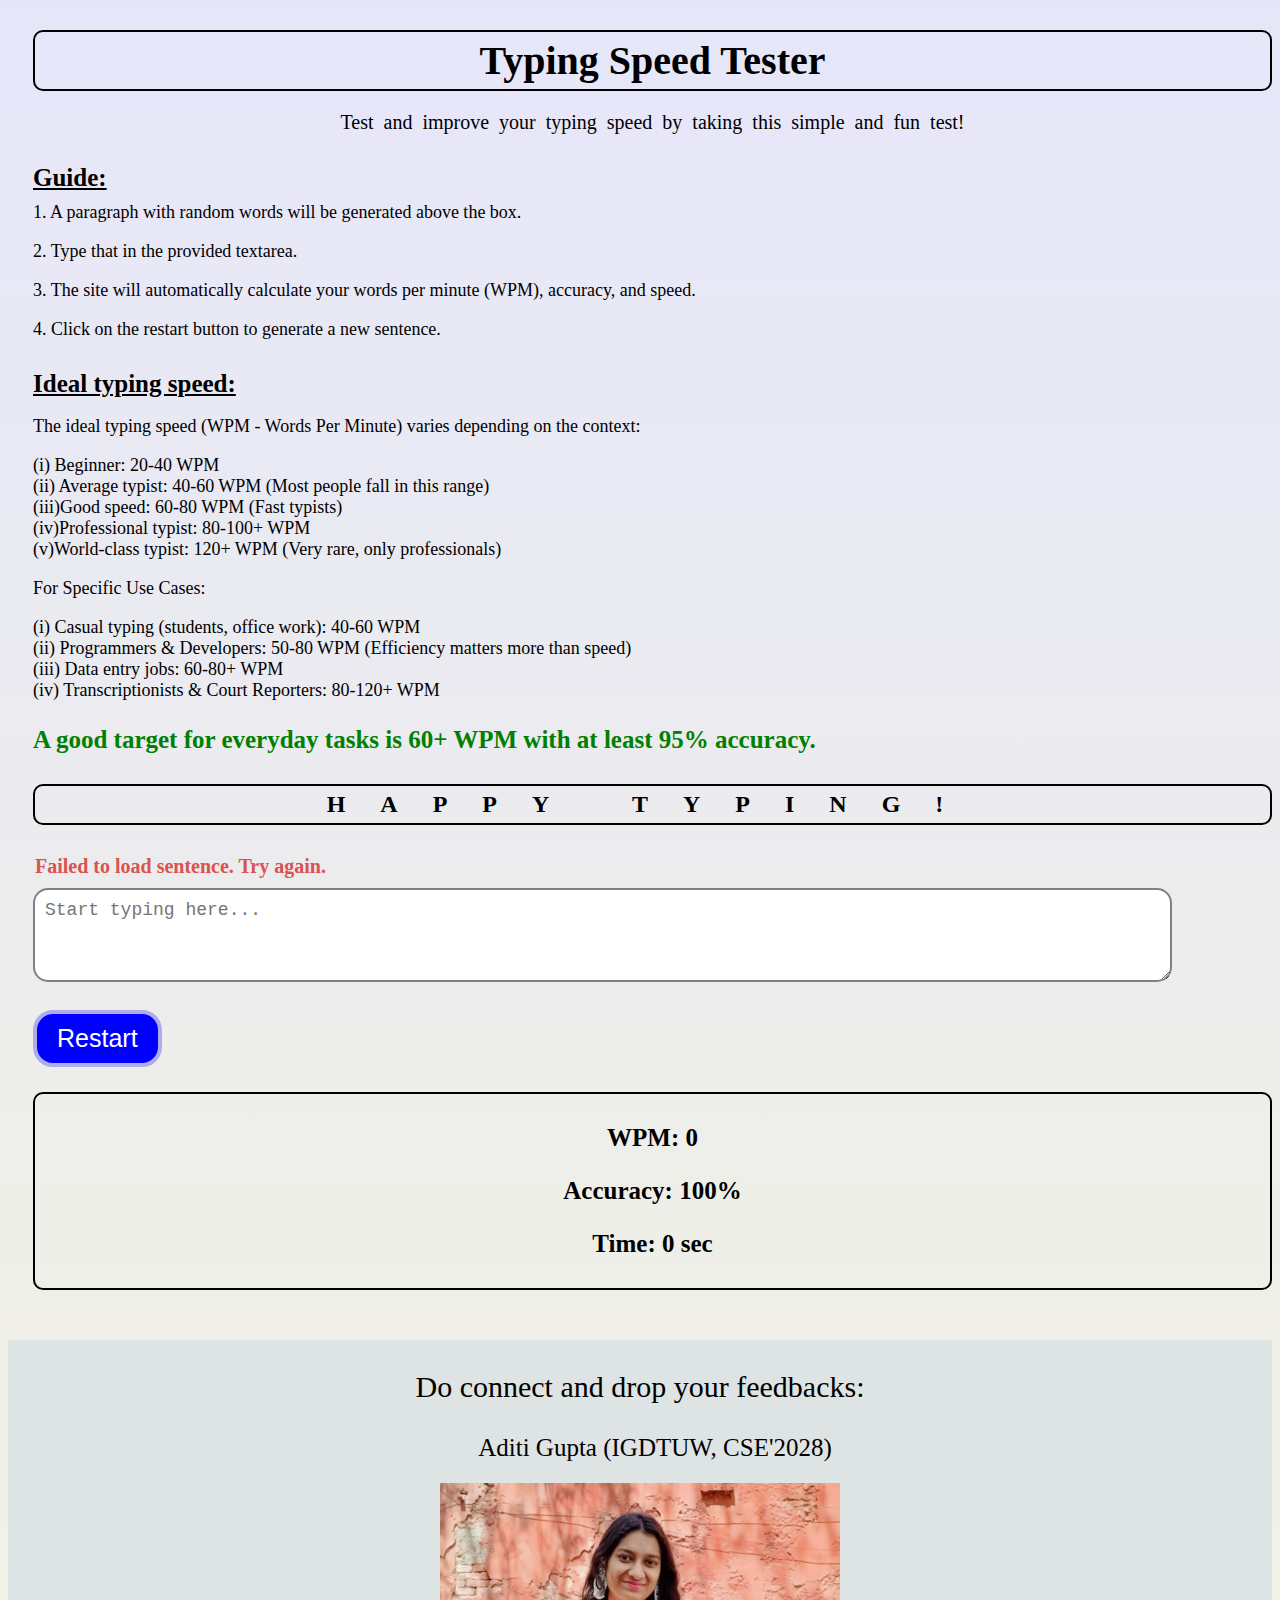
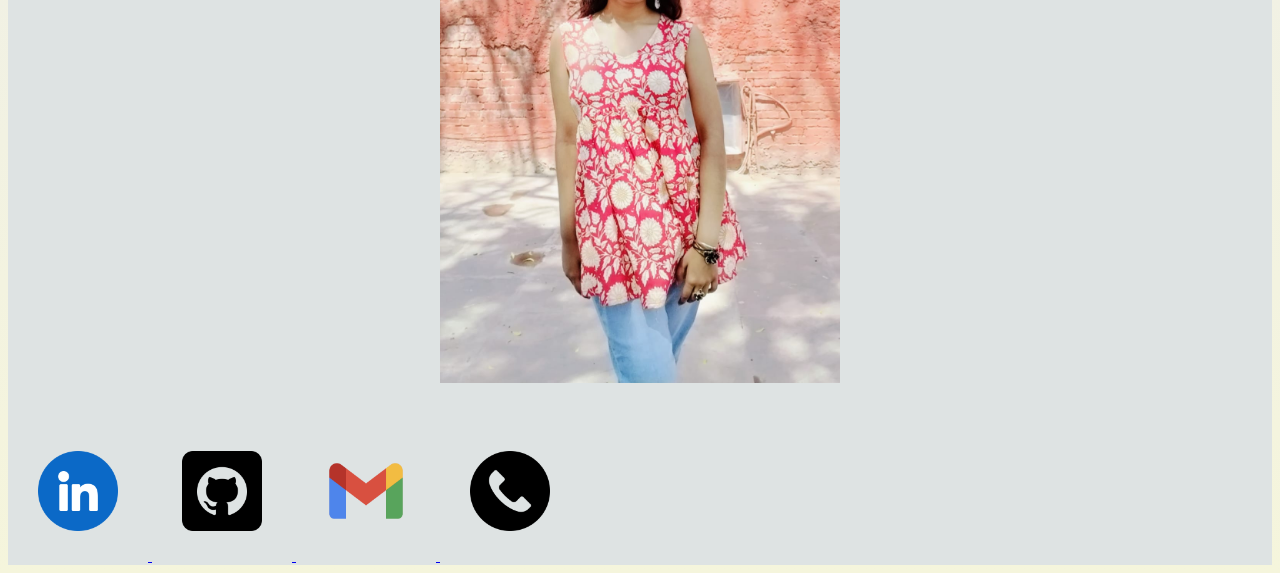
<file: index.html>
<!DOCTYPE html>
<html lang="en">
<head>
    <meta charset="UTF-8">
    <meta name="viewport" content="width=device-width, initial-scale=1.0">
    <title>Typing Speed Tester</title>
    <link rel="stylesheet" href="tt.css">
    <link rel="stylesheet" href="https://cdnjs.cloudflare.com/ajax/libs/font-awesome/6.0.0/css/all.min.css">
</head>
<body>

    <div class="container">
        <h1>Typing Speed Tester</h1>
        <p id="p1">Test and improve your typing speed by taking this simple and fun test!</p>

        <div class="guide">
            <h3><strong>Guide:</strong></h3>
            <p class="paras">1. A paragraph with random words will be generated above the box.</p>
            <p class="paras">2. Type that in the provided textarea.</p>
            <p class="paras">3. The site will automatically calculate your words per minute (WPM), accuracy, and speed.</p>
            <p class="paras">4. Click on the restart button to generate a new sentence.</p>
       </div>

       <div id="ideal">
            <h3><strong>Ideal typing speed:</strong></h3>
         <p id="p_ideal">The ideal typing speed (WPM - Words Per Minute) varies depending on the context: <p>
             <p class="content">   (i) Beginner: 20-40 WPM <br>
                (ii) Average typist: 40-60 WPM (Most people fall in this range) <br> 
                (iii)Good speed: 60-80 WPM (Fast typists) <br>
                (iv)Professional typist: 80-100+ WPM <br>
               (v)World-class typist: 120+ WPM (Very rare, only professionals) </p>
                   
              <p>For Specific Use Cases: </p>
           <p class="content"> (i)  Casual typing (students, office work): 40-60 WPM <br>
            (ii) Programmers & Developers: 50-80 WPM (Efficiency matters more than speed) <br>
            (iii)  Data entry jobs: 60-80+ WPM <br>
            (iv) Transcriptionists & Court Reporters: 80-120+ WPM </p>    
                
              <p id="good"><b>A good target for everyday tasks is 60+ WPM with at least 95% accuracy. </b></p>
        </div>

        <h2 id="typing-text">HAPPY TYPING!</h2>

        <p id="quote">Loading...</p> <!-- Sentence to type -->
        <textarea id="input-box" placeholder="Start typing here..."></textarea>
        <br>
        <button id="restart-btn">Restart</button>

        <div class="results">
            <p><b>WPM: <span id="wpm">0</span></b></p>
            <p><b>Accuracy: <span id="accuracy">100</span>%</b></p>
            <p><b>Time: <span id="time">0</span> sec</b></p>
        </div>
    </div>

    <footer id="your-container">
        <p  id="p2">Do connect and drop your feedbacks:</p>
        <p id="p_me">Aditi Gupta (IGDTUW, CSE'2028)</p>
        <a href="https://www.linkedin.com/feed/" target="_blank">  
            <img src="icons/WhatsApp Image 2025-03-24 at 1.44.19 AM.jpeg" id="me" class="icon"> <br>
            <a href="https://www.linkedin.com/feed/" target="_blank">
            <img src="icons/linkedin.png" alt="LinkedIn" class="icon">
        </a> 
        <a href="https://github.com/AditiGupta-tech" target="_blank">
            <img src="icons/github.png" alt="GitHub" class="icon">
        </a> 
        <a href="mailto:aditig135@gmail.com">
            <img src="icons/communication.png" alt="Email" class="icon">
        </a> 
        <a href="tel:+917011551721">
            <img src="icons/phone-call.png" alt="Phone" class="icon">
        </a>
    </footer>

    <script src="tt.js"></script>
</body>
</html>
</file>
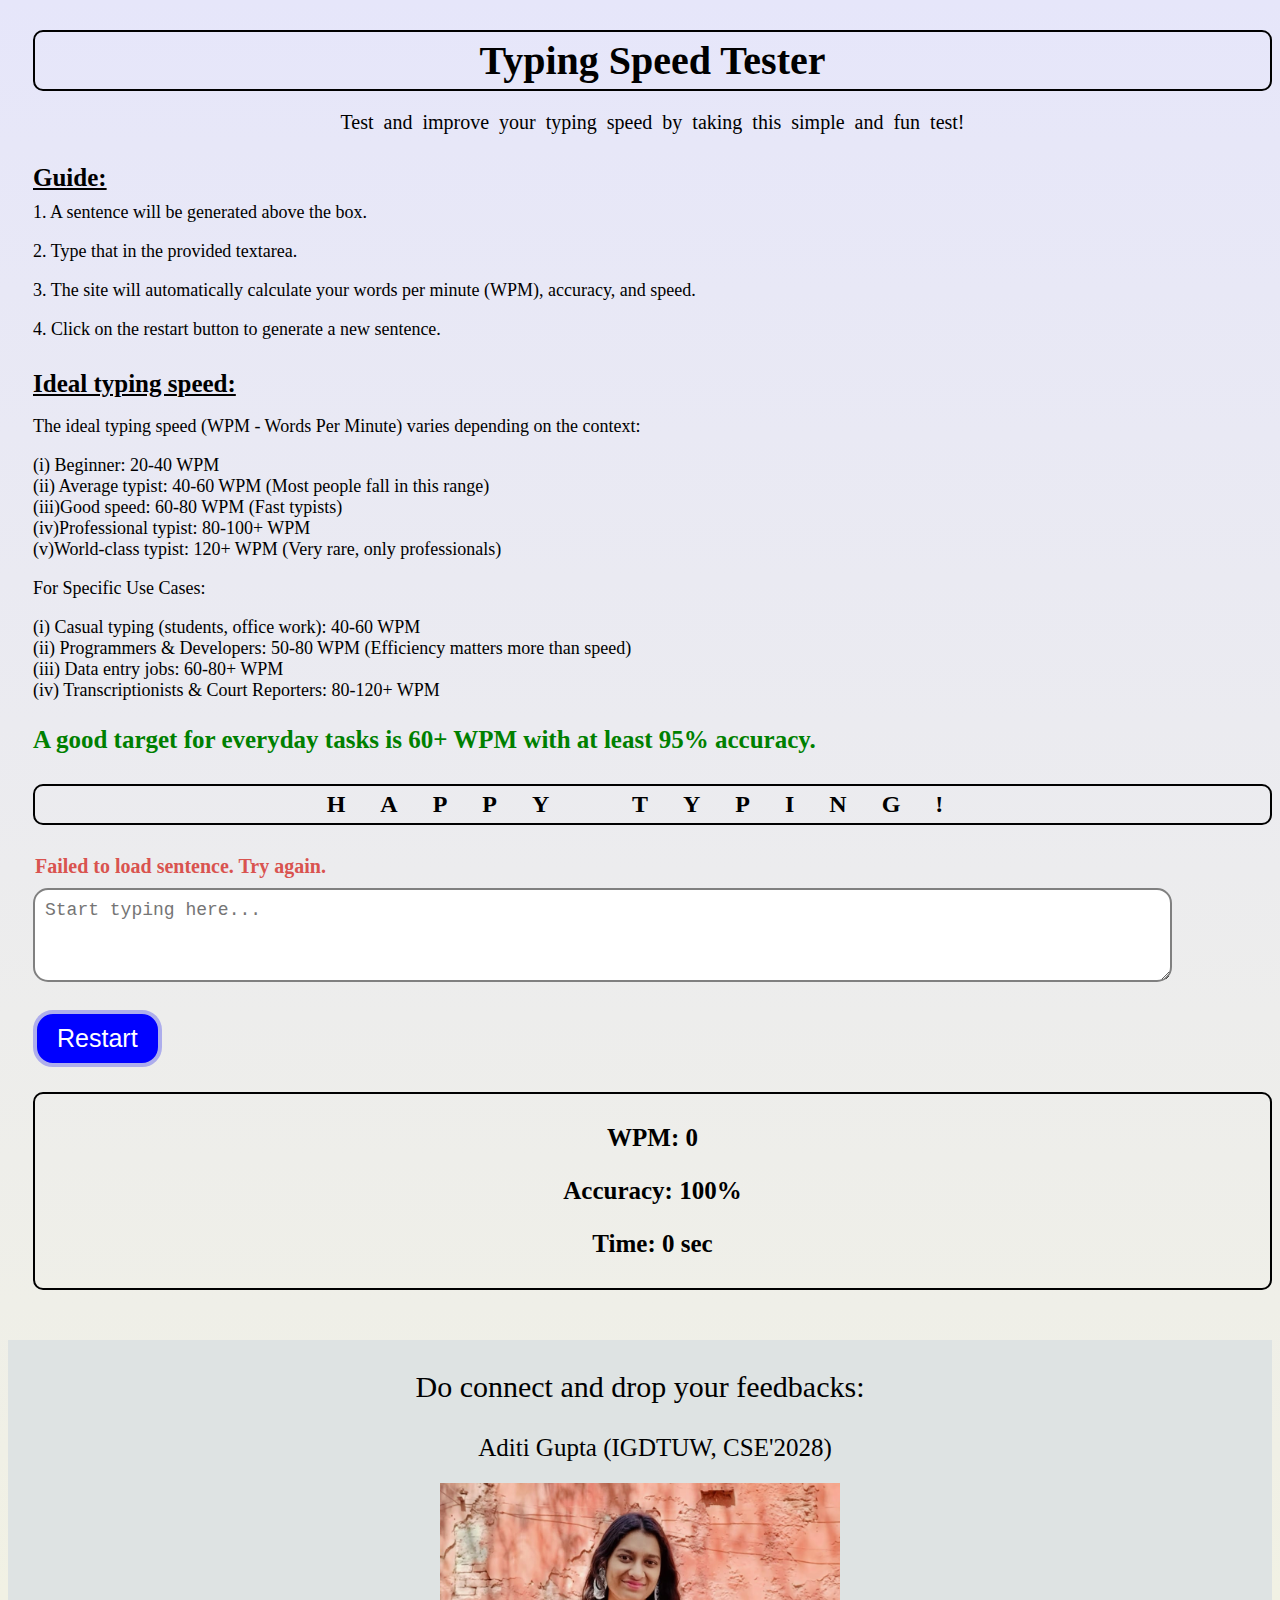
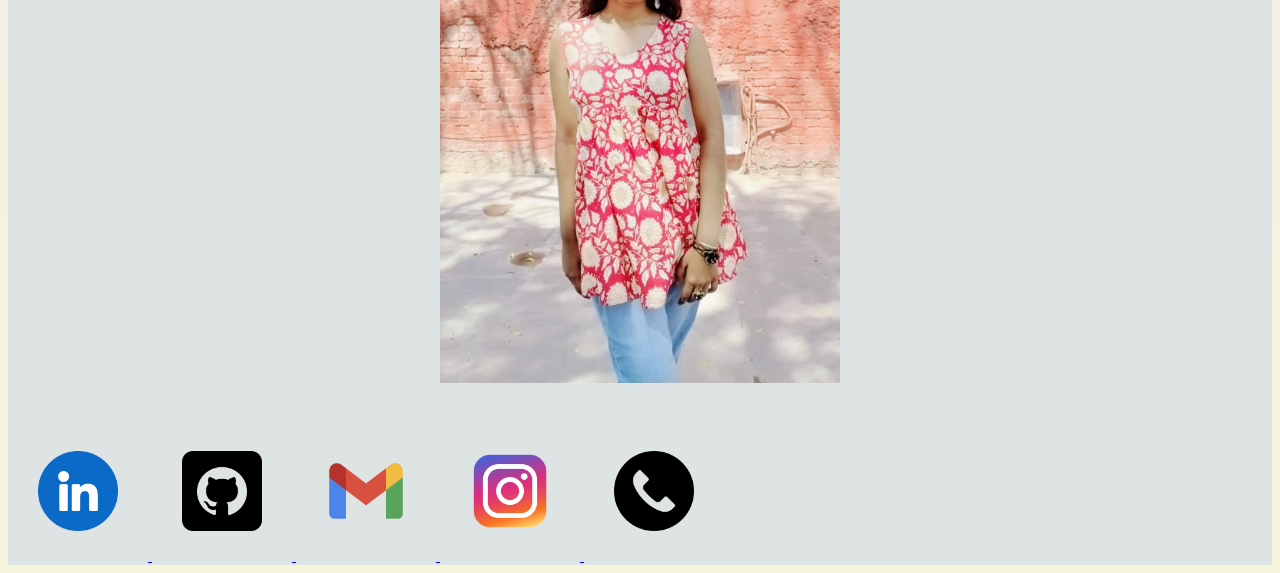
<file: tt.html>
<!DOCTYPE html>
<html lang="en">
<head>
    <meta charset="UTF-8">
    <meta name="viewport" content="width=device-width, initial-scale=1.0">
    <title>Typing Speed Tester</title>
    <link rel="stylesheet" href="tt.css">
    <link rel="stylesheet" href="https://cdnjs.cloudflare.com/ajax/libs/font-awesome/6.0.0/css/all.min.css">
</head>
<body>

    <div class="container">
        <h1>Typing Speed Tester</h1>
        <p id="p1">Test and improve your typing speed by taking this simple and fun test!</p>

        <div class="guide">
            <h3><strong>Guide:</strong></h3>
            <p class="paras">1. A sentence will be generated above the box.</p>
            <p class="paras">2. Type that in the provided textarea.</p>
            <p class="paras">3. The site will automatically calculate your words per minute (WPM), accuracy, and speed.</p>
            <p class="paras">4. Click on the restart button to generate a new sentence.</p>
       </div>

       <div id="ideal">
            <h3><strong>Ideal typing speed:</strong></h3>
         <p id="p_ideal">The ideal typing speed (WPM - Words Per Minute) varies depending on the context: <p>
             <p class="content">   (i) Beginner: 20-40 WPM <br>
                (ii) Average typist: 40-60 WPM (Most people fall in this range) <br> 
                (iii)Good speed: 60-80 WPM (Fast typists) <br>
                (iv)Professional typist: 80-100+ WPM <br>
               (v)World-class typist: 120+ WPM (Very rare, only professionals) </p>
                   
              <p>For Specific Use Cases: </p>
           <p class="content"> (i)  Casual typing (students, office work): 40-60 WPM <br>
            (ii) Programmers & Developers: 50-80 WPM (Efficiency matters more than speed) <br>
            (iii)  Data entry jobs: 60-80+ WPM <br>
            (iv) Transcriptionists & Court Reporters: 80-120+ WPM </p>    
                
              <p id="good"><b>A good target for everyday tasks is 60+ WPM with at least 95% accuracy. </b></p>
        </div>

        <h2 id="typing-text">HAPPY TYPING!</h2>

        <p id="quote">Loading...</p> <!-- Sentence to type -->
        <textarea id="input-box" placeholder="Start typing here..."></textarea>
        <br>
        <button id="restart-btn">Restart</button>

        <div class="results">
            <p><b>WPM: <span id="wpm">0</span></b></p>
            <p><b>Accuracy: <span id="accuracy">100</span>%</b></p>
            <p><b>Time: <span id="time">0</span> sec</b></p>
        </div>
    </div>

    <footer>
        <p  id="p2">Do connect and drop your feedbacks:</p>
        <p id="p_me">Aditi Gupta (IGDTUW, CSE'2028)</p>
        <a href="https://www.linkedin.com/feed/" target="_blank">  
            <img src="icons/WhatsApp Image 2025-03-24 at 1.44.19 AM.jpeg" id="me" class="icon"> <br>
            <a href="https://www.linkedin.com/feed/" target="_blank">
            <img src="icons/linkedin.png" alt="LinkedIn" class="icon">
        </a> 
        <a href="https://github.com/AditiGupta-tech" target="_blank">
            <img src="icons/github.png" alt="GitHub" class="icon">
        </a> 
        <a href="mailto:aditig135@gmail.com">
            <img src="icons/communication.png" alt="Email" class="icon">
        </a>
        <a href="https://www.instagram.com/kabhikabhi_adiiti/" target="_blank">
            <img src="icons/instagram.png" alt="Instagram" class="icon">
        </a> 
        <a href="tel:+917011551721">
            <img src="icons/phone-call.png" alt="Phone" class="icon">
        </a>
    </footer>

    <script src="tt.js"></script>
</body>
</html>
</file>
<file: tt.css>
body {
   background-image: linear-gradient(lavender, beige);
}

h1 {
    text-align: center;
    font-size: 40px;
    font-weight: 5000px;
    margin-bottom: 1px;
    border: 2px solid;
    border-width: 100%;
    border-radius: 10px;
    padding: 5px;
}

#p1 {
    text-align: center;
    font-size: 20px;
    word-spacing: 5px;
}

.container {
    margin-top: 30px;
     margin-left: 25px;
}

h3 {
    margin-top: 30px;
    margin-bottom: 4px;
    font-size: 25px;
    text-align: left;
    text-decoration: underline;
}

.paras {
    margin-top: 10px;
    font-size: 18px;
}

#ideal {
    font-size: 18px;
}

#good {
    font-size: 25px;
    color: green
}

#typing-text {
    text-align: center;
    word-spacing: 8px;
    letter-spacing: 35px;
    margin-top: 30px;
    margin-bottom: 30px;
    border: 2px solid;
    border-radius: 10px;
    padding: 5px;
    display: inline-block center;
    align-items: center;
}

#quote {
    text-align: justify;
    margin-left: 2px;
    margin-bottom: 2px;
    margin-right: 50%;
    font-size: 20px;
    width: 100%;
    font-weight: bold;
    color: #d9534f;
}

#input-box {
   height: 80%;
    height: 70px;
    width: 90%;
    font-size: 18px;
    margin-top: 10px;
    margin-right: 10%;
    padding: 10px;
    border: 2px solid grey;
    border-radius: 15px;
    text-align: left;
}

#input-box, #restart-btn {
    display: flex;
    align-items: center;
    justify-content: center;
}

button {
    margin-top: 10px;
    padding: 10px 20px;
    font-size: 25px;
    cursor: pointer;
    background-color: blue;
    color: white;
    border: 4px solid rgb(173, 173, 236);
    border-radius: 20px;
}

button:hover {
    font-style:oblique;
    color: black;
    background-color: rgb(47, 47, 247);
    font-weight: 50px;
}

.correct {
    border-color: green;
}

.incorrect {
    border-color: red;
}

.results {
    text-align: center;
    margin-top: 25px;
    font-size: 25px;
    border: 2px solid;
    border-radius: 10px;
    padding: 5px;
}

.icon {
    height: 30px;
    margin: 10px;
    transition: transform 0.3s ease-in-out;
    max-width: 100%;
    height: auto;
}

.icon:hover {
    transform: scale(1.2); 
}

footer {
    margin-top: 50px;
    max-width: 100%;
    background-color: rgb(222, 227, 227);
    overflow-x: hidden;
    justify-items: center;
}
#p2 {
    font-size: 30px;
    text-align: center;
}

.icon {
    width: 80px; /* Set icon size */
    height: 80px;
    margin: 10px;
    transition: transform 0.3s ease-in-out;
    align-items: center;
    padding: 20px;
}

.icon:hover {
    transform: scale(1.1); 
}

#me {
    width: 400px;
    height: 500px;
    margin: 0 auto;
    display: block;
}

#p_me {
    font-size: 25px;
    margin-bottom: 1px;
    margin-left: 30px;
}

@media (max-width: 768px) {
    .your-container {
      flex-direction: column;
      align-items: center;
    }
  }
</file>
